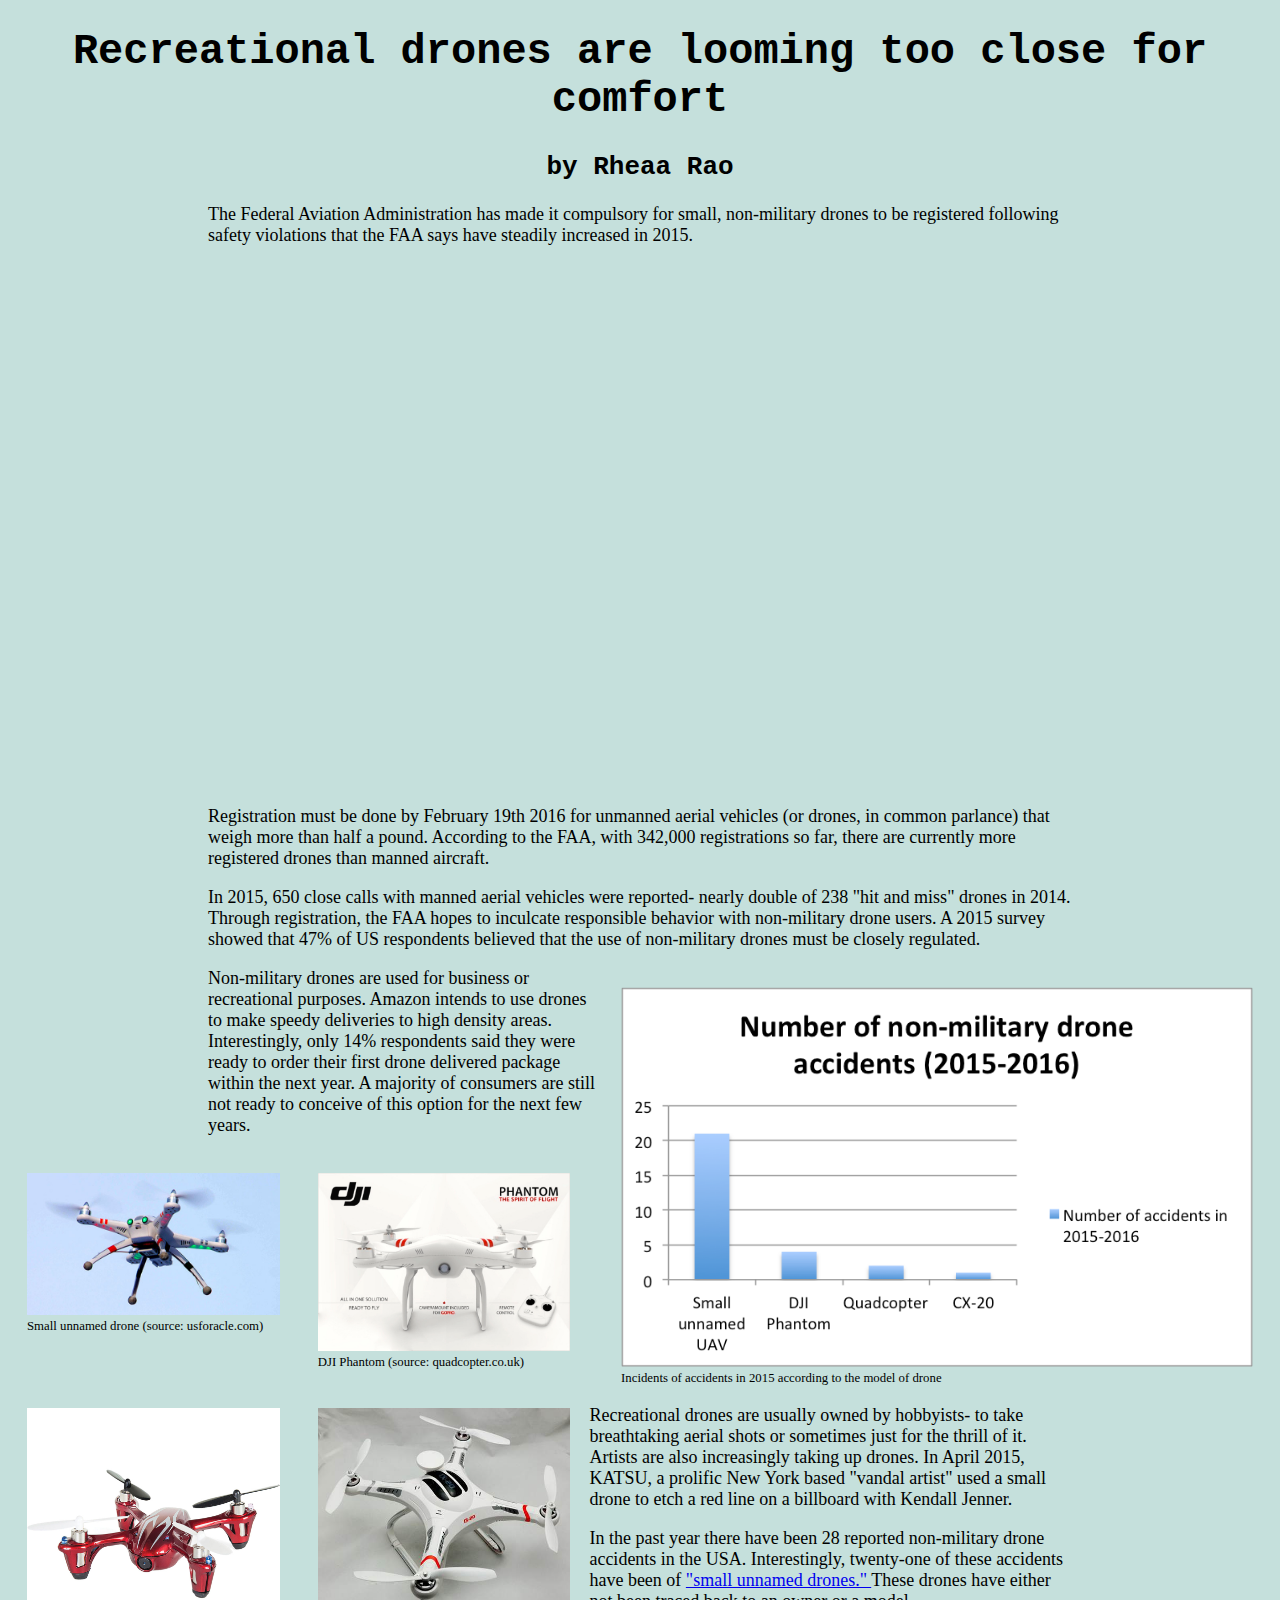
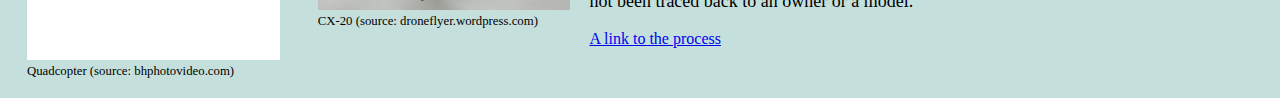
<file: index.html>
<!doctypehtml>
<html>
	<head>
	<title> Regulations tighten over non-military drones </title>
	<link rel="stylesheet" type="text/css" href="style.css">
  <meta name= "description" content= "Due to increased close calls FAA has tightened regulations over non-military drones" />
  <meta name="author" content= "Rheaa Rao"/>
	</head>

	<body>
	<h1> Recreational drones are looming too close for comfort</h1>
	<h2> by Rheaa Rao </h2>

	<p>The Federal Aviation Administration has made it compulsory for small, non-military drones to be registered following safety violations that the FAA says have steadily increased in 2015. </p>

  <iframe width="100%" height="520" frameborder="0" src="https://rheaarao.cartodb.com/viz/e65f98b4-db5e-11e5-b87c-0e31c9be1b51/embed_map" allowfullscreen webkitallowfullscreen mozallowfullscreen oallowfullscreen msallowfullscreen></iframe>

    <p> Registration must be done by February 19th 2016 for unmanned aerial vehicles (or drones, in common parlance) that weigh more than half a pound. According to the FAA, with 342,000 registrations so far, there are currently more registered drones than manned aircraft. </p>

    <p> In 2015, 650 close calls with manned aerial vehicles were reported- nearly double of 238 "hit and miss" drones in 2014. Through registration, the FAA hopes to inculcate responsible behavior with non-military drone users. A 2015 survey showed that 47% of US respondents believed that the use of non-military drones must be closely regulated. </p>

    

    <figure class="floatright">
    <img src= "images/Drones.jpg" class="photo">
    <figcaption class="caption"> 
    Incidents of accidents in 2015 according to the model of drone </figcaption>
    </figure>

    <p> Non-military drones are used for business or recreational purposes. Amazon intends to use drones to make speedy deliveries to high density areas. Interestingly, only 14% respondents said they were ready to order their first drone delivered package within the next year. A majority of consumers are still not ready to conceive of this option for the next few years. </p>

    <figure class="floatleft">
   <img src="images/smalldrone.jpg" class="picture">
   <figcaption class="caption">
   Small unnamed drone (source: usforacle.com) </figcaption>
   </figure>

   <figure class="floatleft">
   <img src="images/phantom.jpg" class="picture">
   <figcaption class="caption">
   DJI Phantom (source: quadcopter.co.uk) </figcaption>
   </figure>

   <figure class="floatleft">
   <img src="images/quad.jpg" class="picture">
   <figcaption class="caption">
   Quadcopter (source: bhphotovideo.com) </figcaption>
   </figure>

   <figure class="floatleft">
   <img src="images/cx.jpg" class="picture">
   <figcaption class="caption">
   CX-20 (source: droneflyer.wordpress.com) </figcaption>
   </figure>


    <p> Recreational drones are usually owned by hobbyists- to take breathtaking aerial shots or sometimes just for the thrill of it. Artists are also increasingly taking up drones. In April 2015, KATSU, a prolific New York based "vandal artist" used a small drone to etch a red line on a billboard with Kendall Jenner. </p>

    

    <p> In the past year there have been 28 reported non-military drone accidents in the USA. Interestingly, twenty-one of these accidents have been of <a href="http://rochester.nydatabases.com/map/domestic-drone-accidents"> "small unnamed drones." </a> These drones have either not been traced back to an owner or a model. </p>


  <a href= "drones/process.html"> A link to the process </a>



	</body>
</html>
</file>
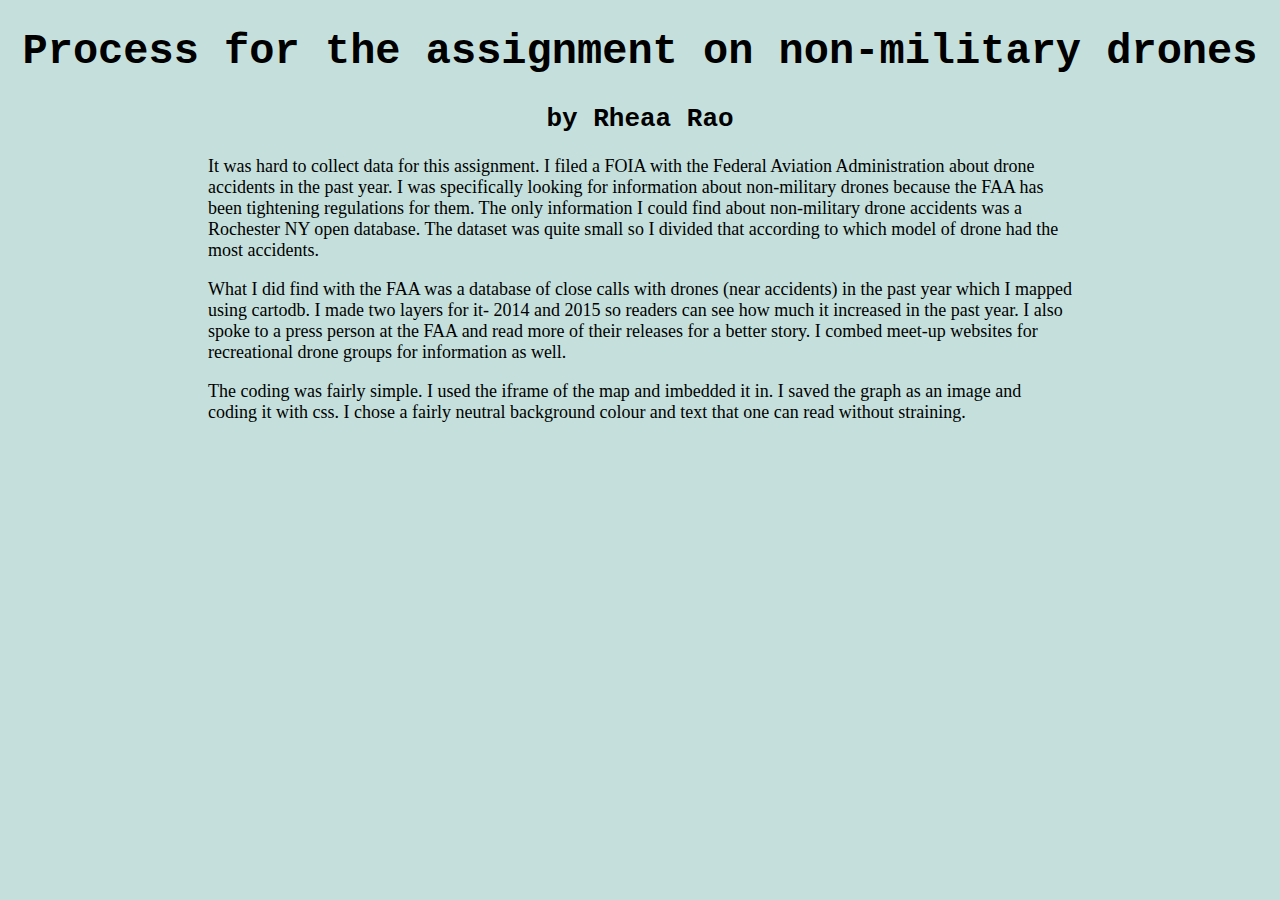
<file: process.html>
<!doctypehtml>
<html>
	<head>
	<title> Process for this assignment </title>
	<link rel="stylesheet" type="text/css" href="style.css">
  <meta name= "description" content= "Process" />
  <meta name="author" content= "Rheaa Rao"/>
	</head>

	<h1> Process for the assignment on non-military drones </h1>
	<h2> by Rheaa Rao </h2>

	<body>
	<p> It was hard to collect data for this assignment. I filed a FOIA with the Federal Aviation Administration about drone accidents in the past year. I was specifically looking for information about non-military drones because the FAA has been tightening regulations for them. The only information I could find about non-military drone accidents was a Rochester NY open database. The dataset was quite small so I divided that according to which model of drone had the most accidents. 
	</p>

  <p> What I did find with the FAA was a database of close calls with drones (near accidents) in the past year which I mapped using cartodb. I made two layers for it- 2014 and 2015 so readers can see how much it increased in the past year. I also spoke to a press person at the FAA and read more of their releases for a better story. I combed meet-up websites for recreational drone groups for information as well. </p>

<p> The coding was fairly simple. I used the iframe of the map and imbedded it in. I saved the graph as an image and coding it with css. I chose a fairly neutral background colour and text that one can read without straining. </p>
	</body>

	</html>
</file>
<file: style.css>
body {
	background-color: rgb(197,224,220);
	
}

h1 {
	font-size: 42px;
	font-family: Courier;
	color: 2A363B;
	text-align: center;

}

h2 {
	font-size: 26px;
	font-family: Courier;
	color: 2A363B;
	text-align: center;
	font-variant: italic;
}

p {
	font-size: 18px;
	color: 2A363B;
	font-family: Georgia;
	margin-right: 200px;
	margin-left: 200px;
}




.floatright {
float:right;
margin: 1.5%;
width: 50%;
}

.floatleft {
float:left;
margin: 1.5%;
width: 20%;
}

.center {
float:center;
margin: 1.5%;
width: 20%;
}

.photo{
	width: 100%;
	border: 1%;
}

.picture {
	width: 100%;
	border:1%;
}

.caption {
	width: 100%;
	text-align: left;
	font-size: 80%;
	color:2A363B;
}
</file>
